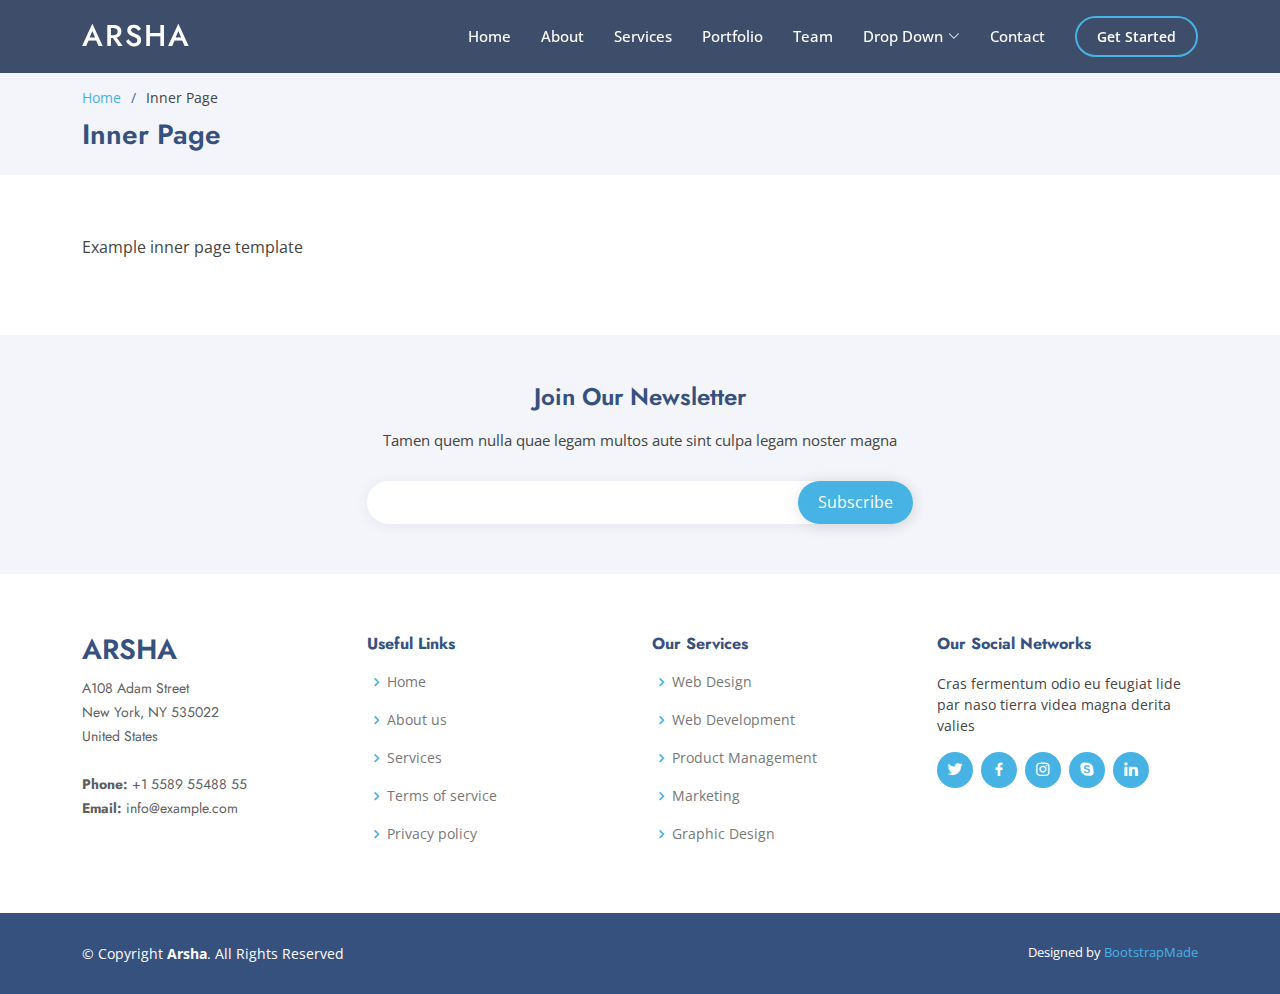
<file: inner-page.html>
<!DOCTYPE html>
<html lang="en">

<head>
  <meta charset="utf-8">
  <meta content="width=device-width, initial-scale=1.0" name="viewport">

  <title>Inner Page - Arsha Bootstrap Template</title>
  <meta content="" name="description">
  <meta content="" name="keywords">

  <!-- Favicons -->
  <link href="assets/img/favicon.png" rel="icon">
  <link href="assets/img/apple-touch-icon.png" rel="apple-touch-icon">

  <!-- Google Fonts -->
  <link href="https://fonts.googleapis.com/css?family=Open+Sans:300,300i,400,400i,600,600i,700,700i|Jost:300,300i,400,400i,500,500i,600,600i,700,700i|Poppins:300,300i,400,400i,500,500i,600,600i,700,700i" rel="stylesheet">

  <!-- Vendor CSS Files -->
  <link href="assets/vendor/aos/aos.css" rel="stylesheet">
  <link href="assets/vendor/bootstrap/css/bootstrap.min.css" rel="stylesheet">
  <link href="assets/vendor/bootstrap-icons/bootstrap-icons.css" rel="stylesheet">
  <link href="assets/vendor/boxicons/css/boxicons.min.css" rel="stylesheet">
  <link href="assets/vendor/glightbox/css/glightbox.min.css" rel="stylesheet">
  <link href="assets/vendor/remixicon/remixicon.css" rel="stylesheet">
  <link href="assets/vendor/swiper/swiper-bundle.min.css" rel="stylesheet">

  <!-- Template Main CSS File -->
  <link href="assets/css/style.css" rel="stylesheet">

  <!-- =======================================================
  * Template Name: Arsha - v4.7.1
  * Template URL: https://bootstrapmade.com/arsha-free-bootstrap-html-template-corporate/
  * Author: BootstrapMade.com
  * License: https://bootstrapmade.com/license/
  ======================================================== -->
</head>

<body>

  <!-- ======= Header ======= -->
  <header id="header" class="fixed-top header-inner-pages">
    <div class="container d-flex align-items-center">

      <h1 class="logo me-auto"><a href="index.html">Arsha</a></h1>
      <!-- Uncomment below if you prefer to use an image logo -->
      <!-- <a href="index.html" class="logo me-auto"><img src="assets/img/logo.png" alt="" class="img-fluid"></a>-->

      <nav id="navbar" class="navbar">
        <ul>
          <li><a class="nav-link scrollto " href="#hero">Home</a></li>
          <li><a class="nav-link scrollto" href="#about">About</a></li>
          <li><a class="nav-link scrollto" href="#services">Services</a></li>
          <li><a class="nav-link   scrollto" href="#portfolio">Portfolio</a></li>
          <li><a class="nav-link scrollto" href="#team">Team</a></li>
          <li class="dropdown"><a href="#"><span>Drop Down</span> <i class="bi bi-chevron-down"></i></a>
            <ul>
              <li><a href="#">Drop Down 1</a></li>
              <li class="dropdown"><a href="#"><span>Deep Drop Down</span> <i class="bi bi-chevron-right"></i></a>
                <ul>
                  <li><a href="#">Deep Drop Down 1</a></li>
                  <li><a href="#">Deep Drop Down 2</a></li>
                  <li><a href="#">Deep Drop Down 3</a></li>
                  <li><a href="#">Deep Drop Down 4</a></li>
                  <li><a href="#">Deep Drop Down 5</a></li>
                </ul>
              </li>
              <li><a href="#">Drop Down 2</a></li>
              <li><a href="#">Drop Down 3</a></li>
              <li><a href="#">Drop Down 4</a></li>
            </ul>
          </li>
          <li><a class="nav-link scrollto" href="#contact">Contact</a></li>
          <li><a class="getstarted scrollto" href="#about">Get Started</a></li>
        </ul>
        <i class="bi bi-list mobile-nav-toggle"></i>
      </nav><!-- .navbar -->

    </div>
  </header><!-- End Header -->

  <main id="main">

    <!-- ======= Breadcrumbs ======= -->
    <section id="breadcrumbs" class="breadcrumbs">
      <div class="container">

        <ol>
          <li><a href="index.html">Home</a></li>
          <li>Inner Page</li>
        </ol>
        <h2>Inner Page</h2>

      </div>
    </section><!-- End Breadcrumbs -->

    <section class="inner-page">
      <div class="container">
        <p>
          Example inner page template
        </p>
      </div>
    </section>

  </main><!-- End #main -->

  <!-- ======= Footer ======= -->
  <footer id="footer">

    <div class="footer-newsletter">
      <div class="container">
        <div class="row justify-content-center">
          <div class="col-lg-6">
            <h4>Join Our Newsletter</h4>
            <p>Tamen quem nulla quae legam multos aute sint culpa legam noster magna</p>
            <form action="" method="post">
              <input type="email" name="email">
              <input type="submit" value="Subscribe">
            </form>
          </div>
        </div>
      </div>
    </div>

    <div class="footer-top">
      <div class="container">
        <div class="row">

          <div class="col-lg-3 col-md-6 footer-contact">
            <h3>Arsha</h3>
            <p>
              A108 Adam Street <br>
              New York, NY 535022<br>
              United States <br><br>
              <strong>Phone:</strong> +1 5589 55488 55<br>
              <strong>Email:</strong> info@example.com<br>
            </p>
          </div>

          <div class="col-lg-3 col-md-6 footer-links">
            <h4>Useful Links</h4>
            <ul>
              <li><i class="bx bx-chevron-right"></i> <a href="#">Home</a></li>
              <li><i class="bx bx-chevron-right"></i> <a href="#">About us</a></li>
              <li><i class="bx bx-chevron-right"></i> <a href="#">Services</a></li>
              <li><i class="bx bx-chevron-right"></i> <a href="#">Terms of service</a></li>
              <li><i class="bx bx-chevron-right"></i> <a href="#">Privacy policy</a></li>
            </ul>
          </div>

          <div class="col-lg-3 col-md-6 footer-links">
            <h4>Our Services</h4>
            <ul>
              <li><i class="bx bx-chevron-right"></i> <a href="#">Web Design</a></li>
              <li><i class="bx bx-chevron-right"></i> <a href="#">Web Development</a></li>
              <li><i class="bx bx-chevron-right"></i> <a href="#">Product Management</a></li>
              <li><i class="bx bx-chevron-right"></i> <a href="#">Marketing</a></li>
              <li><i class="bx bx-chevron-right"></i> <a href="#">Graphic Design</a></li>
            </ul>
          </div>

          <div class="col-lg-3 col-md-6 footer-links">
            <h4>Our Social Networks</h4>
            <p>Cras fermentum odio eu feugiat lide par naso tierra videa magna derita valies</p>
            <div class="social-links mt-3">
              <a href="#" class="twitter"><i class="bx bxl-twitter"></i></a>
              <a href="#" class="facebook"><i class="bx bxl-facebook"></i></a>
              <a href="#" class="instagram"><i class="bx bxl-instagram"></i></a>
              <a href="#" class="google-plus"><i class="bx bxl-skype"></i></a>
              <a href="#" class="linkedin"><i class="bx bxl-linkedin"></i></a>
            </div>
          </div>

        </div>
      </div>
    </div>

    <div class="container footer-bottom clearfix">
      <div class="copyright">
        &copy; Copyright <strong><span>Arsha</span></strong>. All Rights Reserved
      </div>
      <div class="credits">
        <!-- All the links in the footer should remain intact. -->
        <!-- You can delete the links only if you purchased the pro version. -->
        <!-- Licensing information: https://bootstrapmade.com/license/ -->
        <!-- Purchase the pro version with working PHP/AJAX contact form: https://bootstrapmade.com/arsha-free-bootstrap-html-template-corporate/ -->
        Designed by <a href="https://bootstrapmade.com/">BootstrapMade</a>
      </div>
    </div>
  </footer><!-- End Footer -->

  <div id="preloader"></div>
  <a href="#" class="back-to-top d-flex align-items-center justify-content-center"><i class="bi bi-arrow-up-short"></i></a>

  <!-- Vendor JS Files -->
  <script src="assets/vendor/aos/aos.js"></script>
  <script src="assets/vendor/bootstrap/js/bootstrap.bundle.min.js"></script>
  <script src="assets/vendor/glightbox/js/glightbox.min.js"></script>
  <script src="assets/vendor/isotope-layout/isotope.pkgd.min.js"></script>
  <script src="assets/vendor/swiper/swiper-bundle.min.js"></script>
  <script src="assets/vendor/waypoints/noframework.waypoints.js"></script>
  <script src="assets/vendor/php-email-form/validate.js"></script>

  <!-- Template Main JS File -->
  <script src="assets/js/main.js"></script>

</body>

</html>
</file>
<file: assets/css/style.css>
/**
* Template Name: Arsha - v4.7.1
* Template URL: https://bootstrapmade.com/arsha-free-bootstrap-html-template-corporate/
* Author: BootstrapMade.com
* License: https://bootstrapmade.com/license/
*/

/*--------------------------------------------------------------
# General
--------------------------------------------------------------*/
:root{
  --color-primary: #37517e;
  --color-white: #ffffff;
  --color-white-rgb: 255, 255, 255;

}
body {
  font-family: "Open Sans", sans-serif;
  color: #444444;
}

a {
  color: #47b2e4;
  text-decoration: none;
}

a:hover {
  color: #73c5eb;
  text-decoration: none;
}

h1, h2, h3, h4, h5, h6 {
  font-family: "Jost", sans-serif;
}

/*--------------------------------------------------------------
# Preloader
--------------------------------------------------------------*/
#preloader {
  position: fixed;
  top: 0;
  left: 0;
  right: 0;
  bottom: 0;
  z-index: 9999;
  overflow: hidden;
  background: #37517e;
}

#preloader:before {
  content: "";
  position: fixed;
  top: calc(50% - 30px);
  left: calc(50% - 30px);
  border: 6px solid #37517e;
  border-top-color: #fff;
  border-bottom-color: #fff;
  border-radius: 50%;
  width: 60px;
  height: 60px;
  -webkit-animation: animate-preloader 1s linear infinite;
  animation: animate-preloader 1s linear infinite;
}

@-webkit-keyframes animate-preloader {
  0% {
    transform: rotate(0deg);
  }
  100% {
    transform: rotate(360deg);
  }
}

@keyframes animate-preloader {
  0% {
    transform: rotate(0deg);
  }
  100% {
    transform: rotate(360deg);
  }
}
/*--------------------------------------------------------------
# Back to top button
--------------------------------------------------------------*/
.back-to-top {
  position: fixed;
  visibility: hidden;
  opacity: 0;
  right: 15px;
  bottom: 15px;
  z-index: 996;
  background: #47b2e4;
  width: 40px;
  height: 40px;
  border-radius: 50px;
  transition: all 0.4s;
}
.back-to-top i {
  font-size: 24px;
  color: #fff;
  line-height: 0;
}
.back-to-top:hover {
  background: #6bc1e9;
  color: #fff;
}
.back-to-top.active {
  visibility: visible;
  opacity: 1;
}

/*--------------------------------------------------------------
# Header
--------------------------------------------------------------*/
#header {
  transition: all 0.5s;
  z-index: 997;
  padding: 15px 0;
}
#header.header-scrolled, #header.header-inner-pages {
  background: rgba(40, 58, 90, 0.9);
}
#header .logo {
  font-size: 30px;
  margin: 0;
  padding: 0;
  line-height: 1;
  font-weight: 500;
  letter-spacing: 2px;
  text-transform: uppercase;
}
#header .logo a {
  color: #fff;
}
#header .logo img {
  max-height: 40px;
}

/*--------------------------------------------------------------
# Navigation Menu
--------------------------------------------------------------*/
/**
* Desktop Navigation 
*/
.navbar {
  padding: 0;
}
.navbar ul {
  margin: 0;
  padding: 0;
  display: flex;
  list-style: none;
  align-items: center;
}
.navbar li {
  position: relative;
}
.navbar a, .navbar a:focus {
  display: flex;
  align-items: center;
  justify-content: space-between;
  padding: 10px 0 10px 30px;
  font-size: 15px;
  font-weight: 500;
  color: #fff;
  white-space: nowrap;
  transition: 0.3s;
}
.navbar a i, .navbar a:focus i {
  font-size: 12px;
  line-height: 0;
  margin-left: 5px;
}
.navbar a:hover, .navbar .active, .navbar .active:focus, .navbar li:hover > a {
  color: #47b2e4;
}
.navbar .getstarted, .navbar .getstarted:focus {
  padding: 8px 20px;
  margin-left: 30px;
  border-radius: 50px;
  color: #fff;
  font-size: 14px;
  border: 2px solid #47b2e4;
  font-weight: 600;
}
.navbar .getstarted:hover, .navbar .getstarted:focus:hover {
  color: #fff;
  background: #31a9e1;
}
.navbar .dropdown ul {
  display: block;
  position: absolute;
  left: 14px;
  top: calc(100% + 30px);
  margin: 0;
  padding: 10px 0;
  z-index: 99;
  opacity: 0;
  visibility: hidden;
  background: #fff;
  box-shadow: 0px 0px 30px rgba(127, 137, 161, 0.25);
  transition: 0.3s;
  border-radius: 4px;
}
.navbar .dropdown ul li {
  min-width: 200px;
}
.navbar .dropdown ul a {
  padding: 10px 20px;
  font-size: 14px;
  text-transform: none;
  font-weight: 500;
  color: #0c3c53;
}
.navbar .dropdown ul a i {
  font-size: 12px;
}
.navbar .dropdown ul a:hover, .navbar .dropdown ul .active:hover, .navbar .dropdown ul li:hover > a {
  color: #47b2e4;
}
.navbar .dropdown:hover > ul {
  opacity: 1;
  top: 100%;
  visibility: visible;
}
.navbar .dropdown .dropdown ul {
  top: 0;
  left: calc(100% - 30px);
  visibility: hidden;
}
.navbar .dropdown .dropdown:hover > ul {
  opacity: 1;
  top: 0;
  left: 100%;
  visibility: visible;
}
@media (max-width: 1366px) {
  .navbar .dropdown .dropdown ul {
    left: -90%;
  }
  .navbar .dropdown .dropdown:hover > ul {
    left: -100%;
  }
}

/**
* Mobile Navigation 
*/
.mobile-nav-toggle {
  color: #fff;
  font-size: 28px;
  cursor: pointer;
  display: none;
  line-height: 0;
  transition: 0.5s;
}
.mobile-nav-toggle.bi-x {
  color: #fff;
}

@media (max-width: 991px) {
  .mobile-nav-toggle {
    display: block;
  }

  .navbar ul {
    display: none;
  }
}
.navbar-mobile {
  position: fixed;
  overflow: hidden;
  top: 0;
  right: 0;
  left: 0;
  bottom: 0;
  background: rgba(40, 58, 90, 0.9);
  transition: 0.3s;
  z-index: 999;
}
.navbar-mobile .mobile-nav-toggle {
  position: absolute;
  top: 15px;
  right: 15px;
}
.navbar-mobile ul {
  display: block;
  position: absolute;
  top: 55px;
  right: 15px;
  bottom: 15px;
  left: 15px;
  padding: 10px 0;
  border-radius: 10px;
  background-color: #fff;
  overflow-y: auto;
  transition: 0.3s;
}
.navbar-mobile a, .navbar-mobile a:focus {
  padding: 10px 20px;
  font-size: 15px;
  color: #37517e;
}
.navbar-mobile a:hover, .navbar-mobile .active, .navbar-mobile li:hover > a {
  color: #47b2e4;
}
.navbar-mobile .getstarted, .navbar-mobile .getstarted:focus {
  margin: 15px;
  color: #37517e;
}
.navbar-mobile .dropdown ul {
  position: static;
  display: none;
  margin: 10px 20px;
  padding: 10px 0;
  z-index: 99;
  opacity: 1;
  visibility: visible;
  background: #fff;
  box-shadow: 0px 0px 30px rgba(127, 137, 161, 0.25);
}
.navbar-mobile .dropdown ul li {
  min-width: 200px;
}
.navbar-mobile .dropdown ul a {
  padding: 10px 20px;
}
.navbar-mobile .dropdown ul a i {
  font-size: 12px;
}
.navbar-mobile .dropdown ul a:hover, .navbar-mobile .dropdown ul .active:hover, .navbar-mobile .dropdown ul li:hover > a {
  color: #47b2e4;
}
.navbar-mobile .dropdown > .dropdown-active {
  display: block;
}

/*--------------------------------------------------------------
# Hero Section
--------------------------------------------------------------*/
#hero {
  width: 100%;
  height: 80vh;
  background: #37517e;
  background: url("../img/bogcha/untitled43.png") top center;
  background-size: cover;
  position: relative;
}
#hero .container {
  padding-top: 72px;
}
#hero h1 {
  margin: 0 0 10px 0;
  font-size: 48px;
  font-weight: 700;
  line-height: 56px;
  color: #fff;
}
#hero h2 {
  color: rgba(255, 255, 255, 0.6);
  margin-bottom: 50px;
  font-size: 24px;
  
}
#hero .btn-get-started {
  font-family: "Jost", sans-serif;
  font-weight: 500;
  font-size: 16px;
  letter-spacing: 1px;
  display: inline-block;
  padding: 10px 28px 11px 28px;
  border-radius: 50px;
  transition: 0.5s;
  margin: 10px 0 0 0;
  color: #fff;
  background: #47b2e4;
}
#hero .btn-get-started:hover {
  background: #209dd8;
}
#hero .btn-watch-video {
  font-size: 16px;
  display: flex;
  align-items: center;
  transition: 0.5s;
  margin: 10px 0 0 25px;
  color: #fff;
  line-height: 1;
}
#hero .btn-watch-video i {
  line-height: 0;
  color: #fff;
  font-size: 32px;
  transition: 0.3s;
  margin-right: 8px;
}
#hero .btn-watch-video:hover i {
  color: #47b2e4;
}
#hero .animated {
  animation: up-down 2s ease-in-out infinite alternate-reverse both;
}
@media (max-width: 991px) {
  #hero {
    height: 100vh;
    text-align: center;
  }
  #hero .animated {
    -webkit-animation: none;
    animation: none;
  }
  #hero .hero-img {
    text-align: center;
  }
  #hero .hero-img img {
    width: 50%;
  }
}
@media (max-width: 768px) {
  #hero h1 {
    font-size: 28px;
    line-height: 36px;
  }
  #hero h2 {
    font-size: 18px;
    line-height: 24px;
    margin-bottom: 30px;
  }
  #hero .hero-img img {
    width: 70%;
  }
}
@media (max-width: 575px) {
  #hero .hero-img img {
    width: 80%;
  }
  #hero .btn-get-started {
    font-size: 16px;
    padding: 10px 24px 11px 24px;
  }
}

@-webkit-keyframes up-down {
  0% {
    transform: translateY(10px);
  }
  100% {
    transform: translateY(-10px);
  }
}

@keyframes up-down {
  0% {
    transform: translateY(10px);
  }
  100% {
    transform: translateY(-10px);
  }
}
/*--------------------------------------------------------------
# Sections General
--------------------------------------------------------------*/
section {
  padding: 60px 0;
  overflow: hidden;
}

.section-bg {
  background-color: #f3f5fa;
}

.section-title {
  text-align: center;
  padding-bottom: 30px;
}
.section-title h2 {
  font-size: 32px;
  font-weight: bold;
  text-transform: uppercase;
  margin-bottom: 20px;
  padding-bottom: 20px;
  position: relative;
  color: #37517e;
}
.section-title h2::before {
  content: "";
  position: absolute;
  display: block;
  width: 120px;
  height: 1px;
  background: #ddd;
  bottom: 1px;
  left: calc(50% - 60px);
}
.section-title h2::after {
  content: "";
  position: absolute;
  display: block;
  width: 40px;
  height: 3px;
  background: #47b2e4;
  bottom: 0;
  left: calc(50% - 20px);
}
.section-title p {
  margin-bottom: 0;
}

/*--------------------------------------------------------------
# Clients
--------------------------------------------------------------*/
.clients {
  padding: 12px 0;
  text-align: center;
}
.clients img {
  max-width: 45%;
  transition: all 0.4s ease-in-out;
  display: inline-block;
  padding: 15px 0;
  filter: grayscale(100);
}
.clients img:hover {
  filter: none;
  transform: scale(1.1);
}
@media (max-width: 768px) {
  .clients img {
    max-width: 40%;
  }
}

/*--------------------------------------------------------------
# About Us
--------------------------------------------------------------*/

.about .content h3 {
  font-weight: 600;
  font-size: 26px;
}
.about .content ul {
  list-style: none;
  padding: 0;
}
.about .content ul li {
  padding-left: 28px;
  position: relative;
}
.about .content ul li + li {
  margin-top: 10px;
}
.about .content ul i {
  position: absolute;
  left: 0;
  top: 2px;
  font-size: 20px;
  color: #47b2e4;
  line-height: 1;
}
.about .content p:last-child {
  margin-bottom: 0;
}
.about .content .btn-learn-more {
  font-family: "Poppins", sans-serif;
  font-weight: 500;
  font-size: 14px;
  letter-spacing: 1px;
  display: inline-block;
  padding: 12px 32px;
  border-radius: 4px;
  transition: 0.3s;
  line-height: 1;
  color: #47b2e4;
  -webkit-animation-delay: 0.8s;
  animation-delay: 0.8s;
  margin-top: 6px;
  border: 2px solid #47b2e4;
}
.about .content .btn-learn-more:hover {
  background: #47b2e4;
  color: #fff;
  text-decoration: none;
}

/*--------------------------------------------------------------
# Why Us
--------------------------------------------------------------*/
.why-us .content {
  padding: 60px 100px 0 100px;
}
.why-us .content h3 {
  font-weight: 400;
  font-size: 34px;
  color: #37517e;
}
.why-us .content h4 {
  font-size: 20px;
  font-weight: 700;
  margin-top: 5px;
}
.why-us .content p {
  font-size: 15px;
  color: #848484;
}
.why-us .img {
  background-size: contain;
  background-repeat: no-repeat;
  background-position: center center;
}
.why-us .accordion-list {
  padding: 0 100px 60px 100px;
}
.why-us .accordion-list ul {
  padding: 0;
  list-style: none;
}
.why-us .accordion-list li + li {
  margin-top: 15px;
}
.why-us .accordion-list li {
  padding: 20px;
  background: #fff;
  border-radius: 4px;
}
.why-us .accordion-list a {
  display: block;
  position: relative;
  font-family: "Poppins", sans-serif;
  font-size: 16px;
  line-height: 24px;
  font-weight: 500;
  padding-right: 30px;
  outline: none;
  cursor: pointer;
}
.why-us .accordion-list span {
  color: #47b2e4;
  font-weight: 600;
  font-size: 18px;
  padding-right: 10px;
}
.why-us .accordion-list i {
  font-size: 24px;
  position: absolute;
  right: 0;
  top: 0;
}
.why-us .accordion-list p {
  margin-bottom: 0;
  padding: 10px 0 0 0;
}
.why-us .accordion-list .icon-show {
  display: none;
}
.why-us .accordion-list a.collapsed {
  color: #343a40;
}
.why-us .accordion-list a.collapsed:hover {
  color: #47b2e4;
}
.why-us .accordion-list a.collapsed .icon-show {
  display: inline-block;
}
.why-us .accordion-list a.collapsed .icon-close {
  display: none;
}
@media (max-width: 1024px) {
  .why-us .content, .why-us .accordion-list {
    padding-left: 0;
    padding-right: 0;
  }
}
@media (max-width: 992px) {
  .why-us .img {
    min-height: 400px;
  }
  .why-us .content {
    padding-top: 30px;
  }
  .why-us .accordion-list {
    padding-bottom: 30px;
  }
}
@media (max-width: 575px) {
  .why-us .img {
    min-height: 200px;
  }
}

/*--------------------------------------------------------------
# Skills
--------------------------------------------------------------*/
.skills .content h3 {
  font-weight: 700;
  font-size: 32px;
  color: #37517e;
  font-family: "Poppins", sans-serif;
}
.skills .content ul {
  list-style: none;
  padding: 0;
}
.skills .content ul li {
  padding-bottom: 10px;
}
.skills .content ul i {
  font-size: 20px;
  padding-right: 4px;
  color: #47b2e4;
}
.skills .content p:last-child {
  margin-bottom: 0;
}
.skills .progress {
  height: 60px;
  display: block;
  background: none;
  border-radius: 0;
}
.skills .progress .skill {
  padding: 0;
  margin: 0 0 6px 0;
  text-transform: uppercase;
  display: block;
  font-weight: 600;
  font-family: "Poppins", sans-serif;
  color: #37517e;
}
.skills .progress .skill .val {
  float: right;
  font-style: normal;
}
.skills .progress-bar-wrap {
  background: #e8edf5;
  height: 10px;
}
.skills .progress-bar {
  width: 1px;
  height: 10px;
  transition: 0.9s;
  background-color: #4668a2;
}

/*--------------------------------------------------------------
# Featured Services Section
--------------------------------------------------------------*/
.featured-services .service-item {
  padding: 30px;
  transition: all ease-in-out 0.4s;
  background: var(--color-white);
  height: 100%;
}
.featured-services .service-item .icon {
  margin-bottom: 10px;
}
.featured-services .service-item .icon i {
  color: var(--color-primary);
  font-size: 36px;
  transition: 0.3s;
}
.featured-services .service-item h4 {
  font-weight: 600;
  margin-bottom: 15px;
  font-size: 24px;
}
.featured-services .service-item h4 a {
  color: var(--color-secondary);
  transition: ease-in-out 0.3s;
}
.featured-services .service-item p {
  line-height: 24px;
  font-size: 14px;
  margin-bottom: 0;
}
.featured-services .service-item:hover {
  transform: translateY(-10px);
  box-shadow: 0px 0 60px 0 rgba(var(--color-secondary-rgb), 0.1);
}
.featured-services .service-item:hover h4 a {
  color: var(--color-primary);
}

/*--------------------------------------------------------------
# Featured Services Section
--------------------------------------------------------------*/
.featured-services .service-item {
  padding: 30px;
  transition: all ease-in-out 0.4s;
  background: var(--color-white);
  height: 100%;
}
.featured-services .service-item .icon {
  margin-bottom: 10px;
}
.featured-services .service-item .icon i {
  color: var(--color-primary);
  font-size: 36px;
  transition: 0.3s;
}
.featured-services .service-item h4 {
  font-weight: 600;
  margin-bottom: 15px;
  font-size: 24px;
}
.featured-services .service-item h4 a {
  color: var(--color-secondary);
  transition: ease-in-out 0.3s;
}
.featured-services .service-item p {
  line-height: 24px;
  font-size: 14px;
  margin-bottom: 0;
}
.featured-services .service-item:hover {
  transform: translateY(-10px);
  box-shadow: 0px 0 60px 0 rgba(var(--color-secondary-rgb), 0.1);
}
.featured-services .service-item:hover h4 a {
  color: var(--color-primary);
}/*--------------------------------------------------------------
# Services Section
--------------------------------------------------------------*/
.section-header h2 p{
  text-align: center;
}
.
.services .img {
  border-radius: 8px;
  overflow: hidden;
}
.services .img img {
  transition: 0.6s;
}
.services .details {
  padding: 50px 30px;
  margin: -100px 30px 0 30px;
  transition: all ease-in-out 0.3s;
  background: var(--color-white);
  position: relative;
  background: rgba(var(--color-white-rgb), 0.9);
  text-align: center;
  border-radius: 8px;
  box-shadow: 0px 0 25px rgba(var(--color-black-rgb), 0.1);
}
.services .details .icon {
  margin: 0;
  width: 72px;
  height: 72px;
  background: var(--color-primary);
  border-radius: 50px;
  display: flex;
  align-items: center;
  justify-content: center;
  margin-bottom: 20px;
  color: var(--color-white);
  font-size: 28px;
  transition: ease-in-out 0.3s;
  position: absolute;
  top: -36px;
  left: calc(50% - 36px);
  border: 6px solid var(--color-white);
}
.services .details h3 {
  color: var(--color-default);
  font-weight: 700;
  margin: 10px 0 15px 0;
  font-size: 22px;
  transition: ease-in-out 0.3s;
}
.services .details p {
  line-height: 24px;
  font-size: 14px;
  margin-bottom: 0;
}
.services .service-item:hover .details h3 {
  color: var(--color-primary);
}
.services .service-item:hover .details .icon {
  background: var(--color-white);
  border: 2px solid var(--color-primary);
}
.services .service-item:hover .details .icon i {
  color: var(--color-primary);
}
.services .service-item:hover .img img {
  transform: scale(1.2);
}

/*--------------------------------------------------------------
# Portfolio
--------------------------------------------------------------*/
.portfolio #portfolio-flters {
  list-style: none;
  margin-bottom: 20px;
}
.portfolio #portfolio-flters li {
  cursor: pointer;
  display: inline-block;
  margin: 10px 5px;
  font-size: 15px;
  font-weight: 500;
  line-height: 1;
  color: #444444;
  transition: all 0.3s;
  padding: 8px 20px;
  border-radius: 50px;
  font-family: "Poppins", sans-serif;
}
.portfolio #portfolio-flters li:hover, .portfolio #portfolio-flters li.filter-active {
  background: #47b2e4;
  color: #fff;
}
.portfolio .portfolio-item {
  margin-bottom: 30px;
}
.portfolio .portfolio-item .portfolio-img {
  overflow: hidden;
}
.portfolio .portfolio-item .portfolio-img img {
  transition: all 0.6s;
}
.portfolio .portfolio-item .portfolio-info {
  opacity: 0;
  position: absolute;
  left: 15px;
  bottom: 0;
  z-index: 3;
  right: 15px;
  transition: all 0.3s;
  background: rgba(55, 81, 126, 0.8);
  padding: 10px 15px;
}
.portfolio .portfolio-item .portfolio-info h4 {
  font-size: 18px;
  color: #fff;
  font-weight: 600;
  color: #fff;
  margin-bottom: 0px;
}
.portfolio .portfolio-item .portfolio-info p {
  color: #f9fcfe;
  font-size: 14px;
  margin-bottom: 0;
}
.portfolio .portfolio-item .portfolio-info .preview-link, .portfolio .portfolio-item .portfolio-info .details-link {
  position: absolute;
  right: 40px;
  font-size: 24px;
  top: calc(50% - 18px);
  color: #fff;
  transition: 0.3s;
}
.portfolio .portfolio-item .portfolio-info .preview-link:hover, .portfolio .portfolio-item .portfolio-info .details-link:hover {
  color: #47b2e4;
}
.portfolio .portfolio-item .portfolio-info .details-link {
  right: 10px;
}
.portfolio .portfolio-item:hover .portfolio-img img {
  transform: scale(1.15);
}
.portfolio .portfolio-item:hover .portfolio-info {
  opacity: 1;
}

/*--------------------------------------------------------------
# Portfolio Details
--------------------------------------------------------------*/
.portfolio-details {
  padding-top: 40px;
}
.portfolio-details .portfolio-details-slider img {
  width: 100%;
}
.portfolio-details .portfolio-details-slider .swiper-pagination {
  margin-top: 20px;
  position: relative;
}
.portfolio-details .portfolio-details-slider .swiper-pagination .swiper-pagination-bullet {
  width: 12px;
  height: 12px;
  background-color: #fff;
  opacity: 1;
  border: 1px solid #47b2e4;
}
.portfolio-details .portfolio-details-slider .swiper-pagination .swiper-pagination-bullet-active {
  background-color: #47b2e4;
}
.portfolio-details .portfolio-info {
  padding: 30px;
  box-shadow: 0px 0 30px rgba(55, 81, 126, 0.08);
}
.portfolio-details .portfolio-info h3 {
  font-size: 22px;
  font-weight: 700;
  margin-bottom: 20px;
  padding-bottom: 20px;
  border-bottom: 1px solid #eee;
}
.portfolio-details .portfolio-info ul {
  list-style: none;
  padding: 0;
  font-size: 15px;
}
.portfolio-details .portfolio-info ul li + li {
  margin-top: 10px;
}
.portfolio-details .portfolio-description {
  padding-top: 30px;
}
.portfolio-details .portfolio-description h2 {
  font-size: 26px;
  font-weight: 700;
  margin-bottom: 20px;
}
.portfolio-details .portfolio-description p {
  padding: 0;
}

/*--------------------------------------------------------------
# Team
--------------------------------------------------------------*/
.team .member {
  position: relative;
  box-shadow: 0px 2px 15px rgba(0, 0, 0, 0.1);
  padding: 30px;
  border-radius: 5px;
  background: #fff;
  transition: 0.5s;
}
.team .member .pic {
  overflow: hidden;
  width: 180px;
  border-radius: 50%;
}
.team .member .pic img {
  transition: ease-in-out 0.3s;
}
.team .member:hover {
  transform: translateY(-10px);
}
.team .member .member-info {
  padding-left: 30px;
}
.team .member h4 {
  font-weight: 700;
  margin-bottom: 5px;
  font-size: 20px;
  color: #37517e;
}
.team .member span {
  display: block;
  font-size: 15px;
  padding-bottom: 10px;
  position: relative;
  font-weight: 500;
}
.team .member span::after {
  content: "";
  position: absolute;
  display: block;
  width: 50px;
  height: 1px;
  background: #cbd6e9;
  bottom: 0;
  left: 0;
}
.team .member p {
  margin: 10px 0 0 0;
  font-size: 14px;
}
.team .member .social {
  margin-top: 12px;
  display: flex;
  align-items: center;
  justify-content: flex-start;
}
.team .member .social a {
  transition: ease-in-out 0.3s;
  display: flex;
  align-items: center;
  justify-content: center;
  border-radius: 50px;
  width: 32px;
  height: 32px;
  background: #eff2f8;
}
.team .member .social a i {
  color: #37517e;
  font-size: 16px;
  margin: 0 2px;
}
.team .member .social a:hover {
  background: #47b2e4;
}
.team .member .social a:hover i {
  color: #fff;
}
.team .member .social a + a {
  margin-left: 8px;
}

/*--------------------------------------------------------------
# Pricing
--------------------------------------------------------------*/
.pricing .row {
  padding-top: 40px;
}
.pricing .box {
  padding: 60px 40px;
  box-shadow: 0 3px 20px -2px rgba(20, 45, 100, 0.1);
  background: #fff;
  height: 100%;
  border-top: 4px solid #fff;
  border-radius: 5px;
}
.pricing h3 {
  font-weight: 500;
  margin-bottom: 15px;
  font-size: 20px;
  color: #37517e;
}
.pricing h4 {
  font-size: 48px;
  color: #37517e;
  font-weight: 400;
  font-family: "Jost", sans-serif;
  margin-bottom: 25px;
}
.pricing h4 sup {
  font-size: 28px;
}
.pricing h4 span {
  color: #47b2e4;
  font-size: 18px;
  display: block;
}
.pricing ul {
  padding: 20px 0;
  list-style: none;
  color: #999;
  text-align: left;
  line-height: 20px;
}
.pricing ul li {
  padding: 10px 0 10px 30px;
  position: relative;
}
.pricing ul i {
  color: #28a745;
  font-size: 24px;
  position: absolute;
  left: 0;
  top: 6px;
}
.pricing ul .na {
  color: #ccc;
}
.pricing ul .na i {
  color: #ccc;
}
.pricing ul .na span {
  text-decoration: line-through;
}
.pricing .buy-btn {
  display: inline-block;
  padding: 12px 35px;
  border-radius: 50px;
  color: #47b2e4;
  transition: none;
  font-size: 16px;
  font-weight: 500;
  font-family: "Jost", sans-serif;
  transition: 0.3s;
  border: 1px solid #47b2e4;
}
.pricing .buy-btn:hover {
  background: #47b2e4;
  color: #fff;
}
.pricing .featured {
  border-top-color: #47b2e4;
}
.pricing .featured .buy-btn {
  background: #47b2e4;
  color: #fff;
}
.pricing .featured .buy-btn:hover {
  background: #23a3df;
}
@media (max-width: 992px) {
  .pricing .box {
    max-width: 60%;
    margin: 0 auto 30px auto;
  }
}
@media (max-width: 767px) {
  .pricing .box {
    max-width: 80%;
    margin: 0 auto 30px auto;
  }
}
@media (max-width: 420px) {
  .pricing .box {
    max-width: 100%;
    margin: 0 auto 30px auto;
  }
}

/*--------------------------------------------------------------
# Frequently Asked Questions
--------------------------------------------------------------*/
.faq .faq-list {
  padding: 0 100px;
}
.faq .faq-list ul {
  padding: 0;
  list-style: none;
}
.faq .faq-list li + li {
  margin-top: 15px;
}
.faq .faq-list li {
  padding: 20px;
  background: #fff;
  border-radius: 4px;
  position: relative;
}
.faq .faq-list a {
  display: block;
  position: relative;
  font-family: "Poppins", sans-serif;
  font-size: 16px;
  line-height: 24px;
  font-weight: 500;
  padding: 0 30px;
  outline: none;
  cursor: pointer;
}
.faq .faq-list .icon-help {
  font-size: 24px;
  position: absolute;
  right: 0;
  left: 20px;
  color: #47b2e4;
}
.faq .faq-list .icon-show, .faq .faq-list .icon-close {
  font-size: 24px;
  position: absolute;
  right: 0;
  top: 0;
}
.faq .faq-list p {
  margin-bottom: 0;
  padding: 10px 0 0 0;
}
.faq .faq-list .icon-show {
  display: none;
}
.faq .faq-list a.collapsed {
  color: #37517e;
  transition: 0.3s;
}
.faq .faq-list a.collapsed:hover {
  color: #47b2e4;
}
.faq .faq-list a.collapsed .icon-show {
  display: inline-block;
}
.faq .faq-list a.collapsed .icon-close {
  display: none;
}
@media (max-width: 1200px) {
  .faq .faq-list {
    padding: 0;
  }
}

/*--------------------------------------------------------------
# Contact
--------------------------------------------------------------*/
.contact .info {
  border-top: 3px solid #47b2e4;
  border-bottom: 3px solid #47b2e4;
  padding: 30px;
  background: #fff;
  width: 100%;
  box-shadow: 0 0 24px 0 rgba(0, 0, 0, 0.1);
}
.contact .info i {
  font-size: 20px;
  color: #47b2e4;
  float: left;
  width: 44px;
  height: 44px;
  background: #e7f5fb;
  display: flex;
  justify-content: center;
  align-items: center;
  border-radius: 50px;
  transition: all 0.3s ease-in-out;
}
.contact .info h4 {
  padding: 0 0 0 60px;
  font-size: 22px;
  font-weight: 600;
  margin-bottom: 5px;
  color: #37517e;
}
.contact .info p {
  padding: 0 0 10px 60px;
  margin-bottom: 20px;
  font-size: 14px;
  color: #6182ba;
}
.contact .info .email p {
  padding-top: 5px;
}


@-webkit-keyframes animate-loading {
  0% {
    transform: rotate(0deg);
  }
  100% {
    transform: rotate(360deg);
  }
}
@keyframes animate-loading {
  0% {
    transform: rotate(0deg);
  }
  100% {
    transform: rotate(360deg);
  }
}

/*--------------------------------------------------------------
# Breadcrumbs
--------------------------------------------------------------*/
.breadcrumbs {
  padding: 15px 0;
  background: #f3f5fa;
  min-height: 40px;
  margin-top: 72px;
}
@media (max-width: 992px) {
  .breadcrumbs {
    margin-top: 68px;
  }
}
.breadcrumbs h2 {
  font-size: 28px;
  font-weight: 600;
  color: #37517e;
}
.breadcrumbs ol {
  display: flex;
  flex-wrap: wrap;
  list-style: none;
  padding: 0 0 10px 0;
  margin: 0;
  font-size: 14px;
}
.breadcrumbs ol li + li {
  padding-left: 10px;
}
.breadcrumbs ol li + li::before {
  display: inline-block;
  padding-right: 10px;
  color: #4668a2;
  content: "/";
}

/*--------------------------------------------------------------
# Footer
--------------------------------------------------------------*/
#footer {
  font-size: 14px;
  background: #37517e;
}
#footer .footer-newsletter {
  padding: 50px 0;
  background: #f3f5fa;
  text-align: center;
  font-size: 15px;
  color: #444444;
}
#footer .footer-newsletter h4 {
  font-size: 24px;
  margin: 0 0 20px 0;
  padding: 0;
  line-height: 1;
  font-weight: 600;
  color: #37517e;
}
#footer .footer-newsletter form {
  margin-top: 30px;
  background: #fff;
  padding: 6px 10px;
  position: relative;
  border-radius: 50px;
  box-shadow: 0px 2px 15px rgba(0, 0, 0, 0.06);
  text-align: left;
}
#footer .footer-newsletter form input[type=email] {
  border: 0;
  padding: 4px 8px;
  width: calc(100% - 100px);
}
#footer .footer-newsletter form input[type=submit] {
  position: absolute;
  top: 0;
  right: 0;
  bottom: 0;
  border: 0;
  background: none;
  font-size: 16px;
  padding: 0 20px;
  background: #47b2e4;
  color: #fff;
  transition: 0.3s;
  border-radius: 50px;
  box-shadow: 0px 2px 15px rgba(0, 0, 0, 0.1);
}
#footer .footer-newsletter form input[type=submit]:hover {
  background: #209dd8;
}
#footer .footer-top {
  padding: 60px 0 30px 0;
  background: #fff;
}
#footer .footer-top .footer-contact {
  margin-bottom: 30px;
}
#footer .footer-top .footer-contact h3 {
  font-size: 28px;
  margin: 0 0 10px 0;
  padding: 2px 0 2px 0;
  line-height: 1;
  text-transform: uppercase;
  font-weight: 600;
  color: #37517e;
}
#footer .footer-top .footer-contact p {
  font-size: 14px;
  line-height: 24px;
  margin-bottom: 0;
  font-family: "Jost", sans-serif;
  color: #5e5e5e;
}
#footer .footer-top h4 {
  font-size: 16px;
  font-weight: bold;
  color: #37517e;
  position: relative;
  padding-bottom: 12px;
}
#footer .footer-top .footer-links {
  margin-bottom: 30px;
}
#footer .footer-top .footer-links ul {
  list-style: none;
  padding: 0;
  margin: 0;
}
#footer .footer-top .footer-links ul i {
  padding-right: 2px;
  color: #47b2e4;
  font-size: 18px;
  line-height: 1;
}
#footer .footer-top .footer-links ul li {
  padding: 10px 0;
  display: flex;
  align-items: center;
}
#footer .footer-top .footer-links ul li:first-child {
  padding-top: 0;
}
#footer .footer-top .footer-links ul a {
  color: #777777;
  transition: 0.3s;
  display: inline-block;
  line-height: 1;
}
#footer .footer-top .footer-links ul a:hover {
  text-decoration: none;
  color: #47b2e4;
}
#footer .footer-top .social-links a {
  font-size: 18px;
  display: inline-block;
  background: #47b2e4;
  color: #fff;
  line-height: 1;
  padding: 8px 0;
  margin-right: 4px;
  border-radius: 50%;
  text-align: center;
  width: 36px;
  height: 36px;
  transition: 0.3s;
}
#footer .footer-top .social-links a:hover {
  background: #209dd8;
  color: #fff;
  text-decoration: none;
}
#footer .footer-bottom {
  padding-top: 30px;
  padding-bottom: 30px;
  color: #fff;
}
#footer .copyright {
  float: left;
}
#footer .credits {
  float: right;
  font-size: 13px;
}
#footer .credits a {
  transition: 0.3s;
}
@media (max-width: 768px) {
  #footer .footer-bottom {
    padding-top: 20px;
    padding-bottom: 20px;
  }
  #footer .copyright, #footer .credits {
    text-align: center;
    float: none;
  }
  #footer .credits {
    padding-top: 4px;
  }
}
</file>
